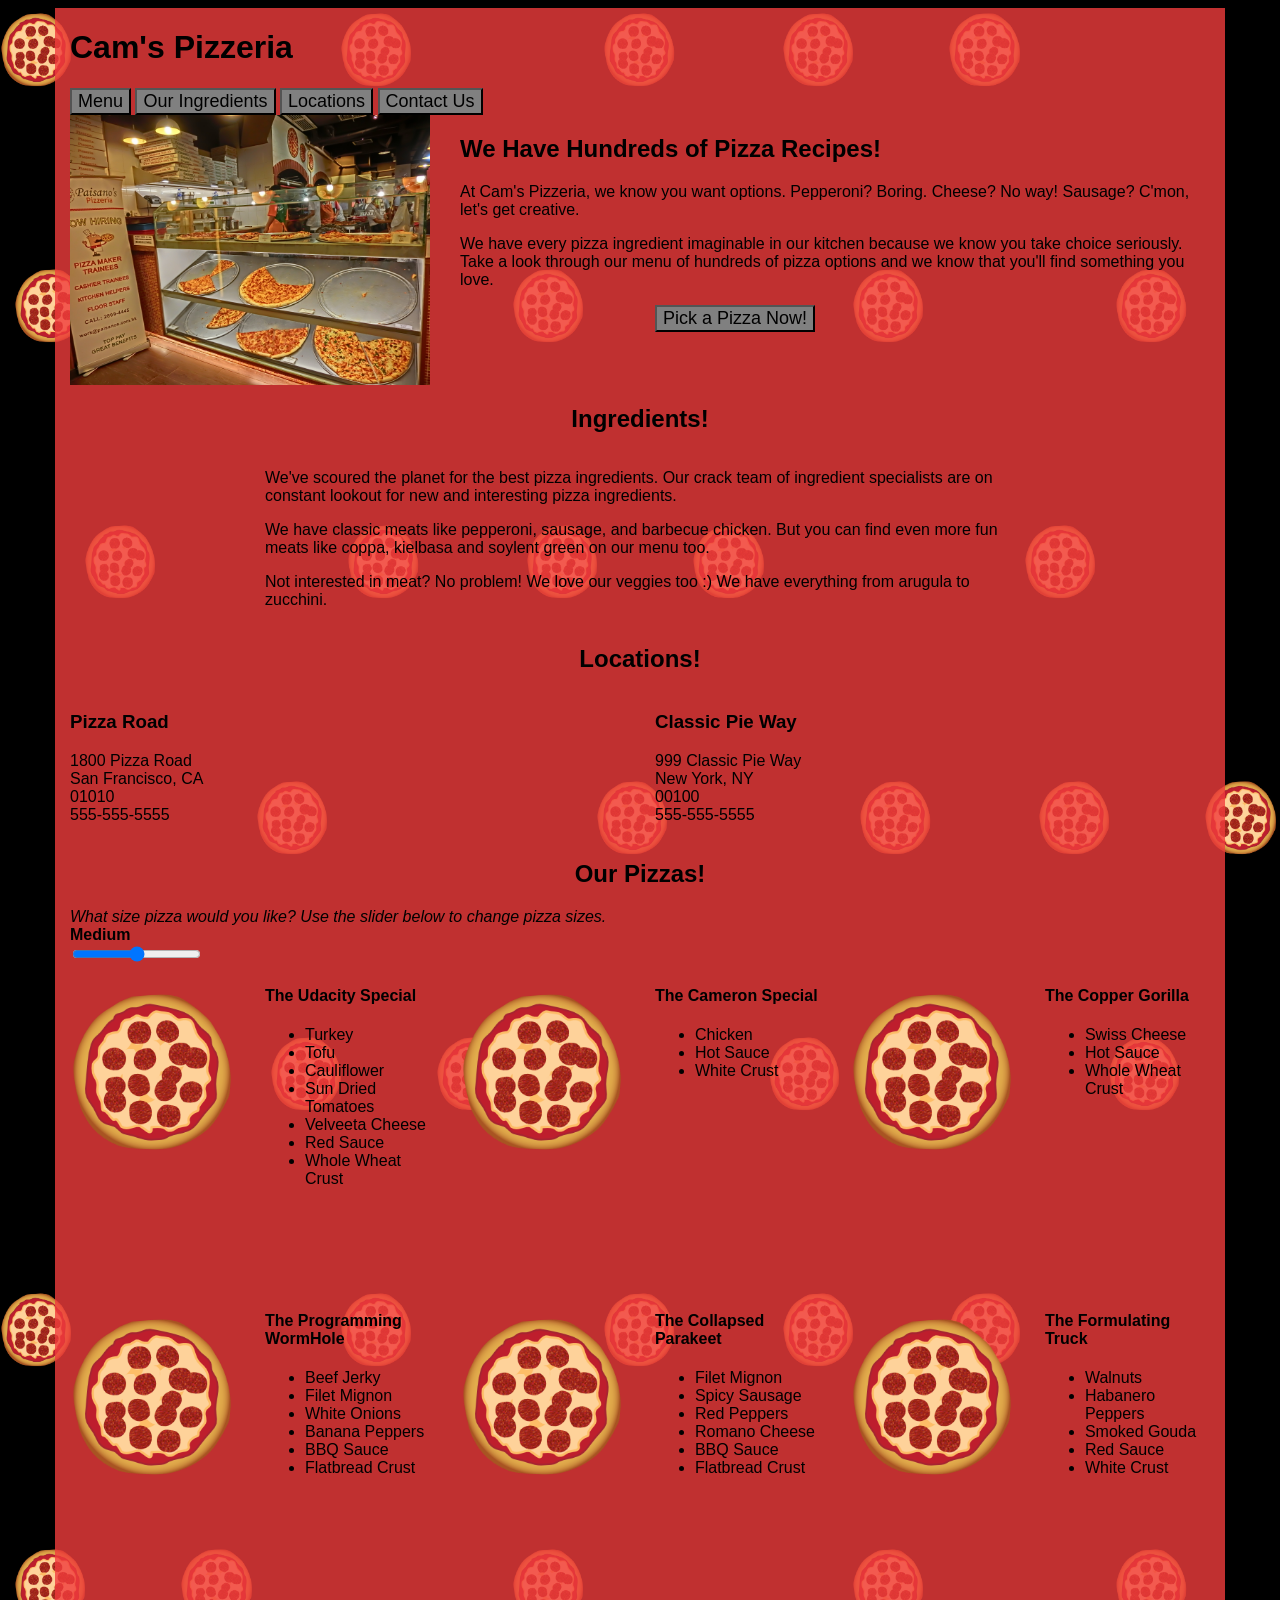
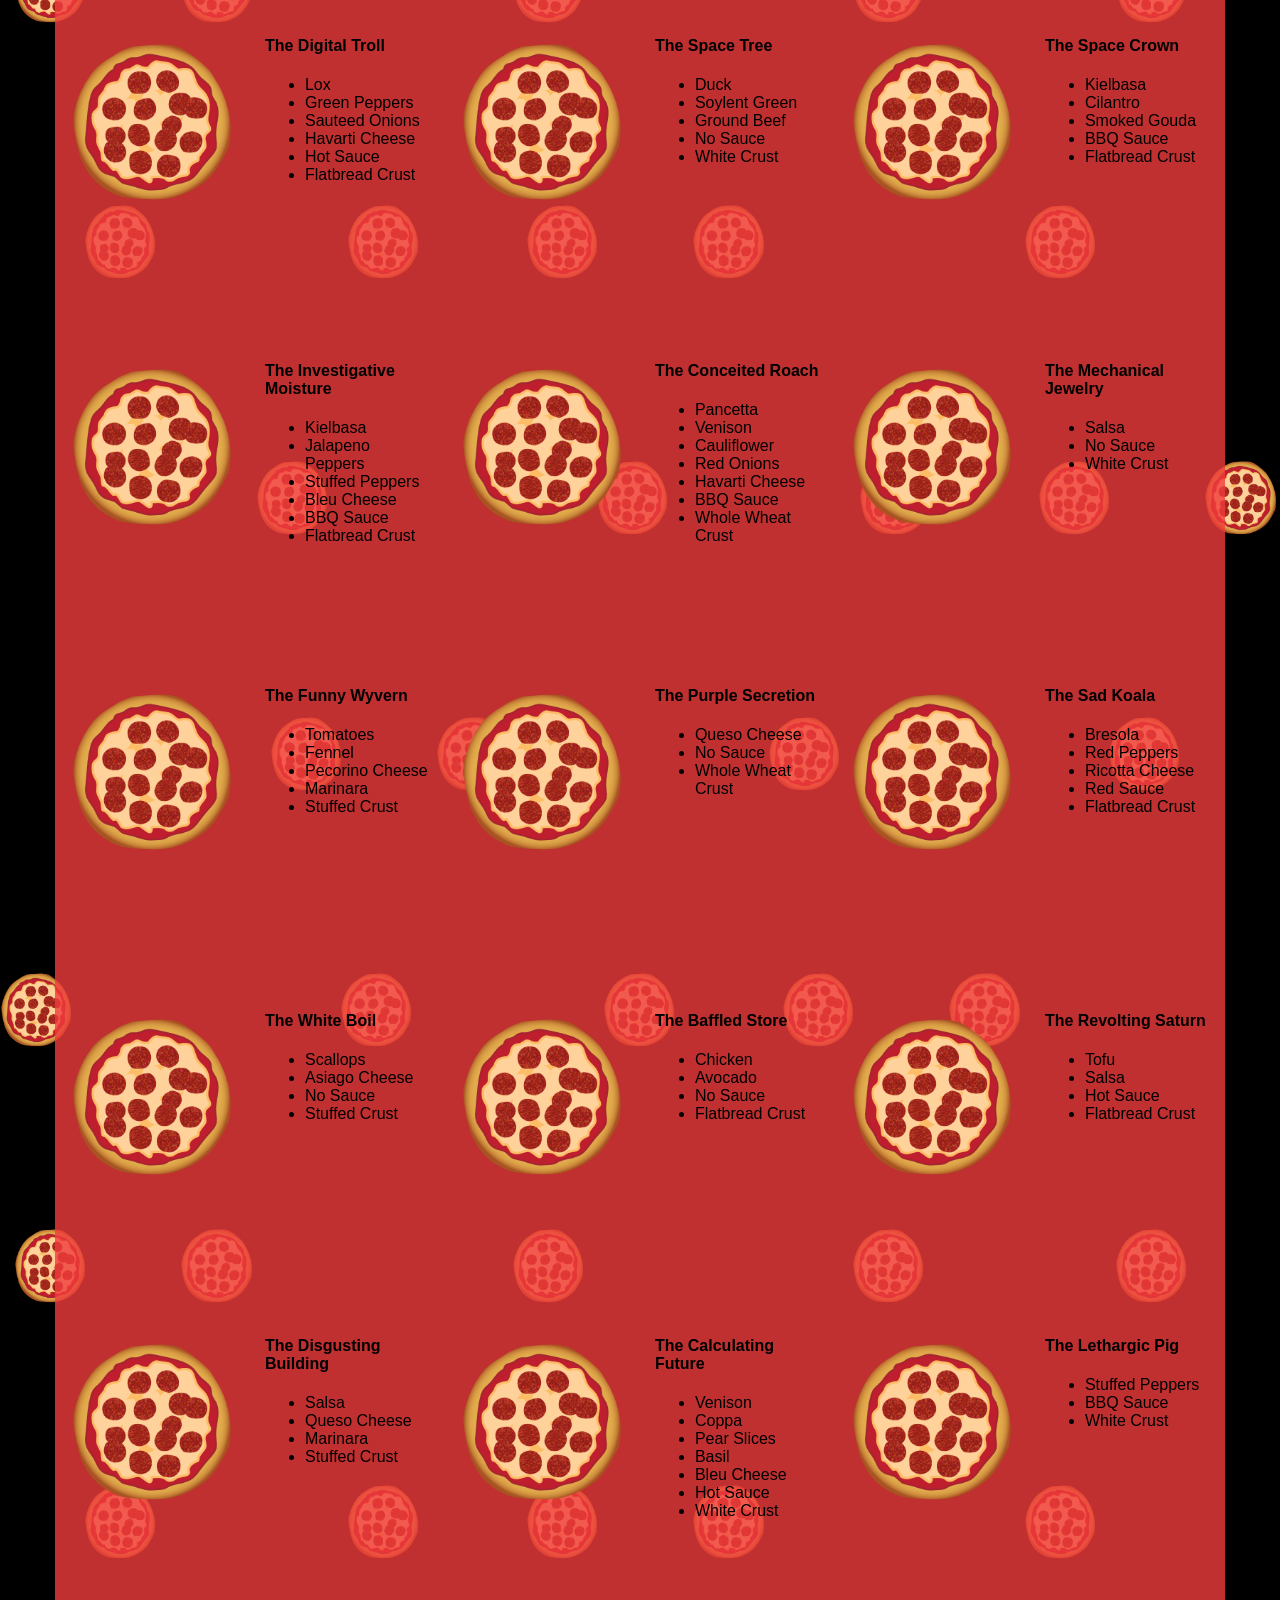
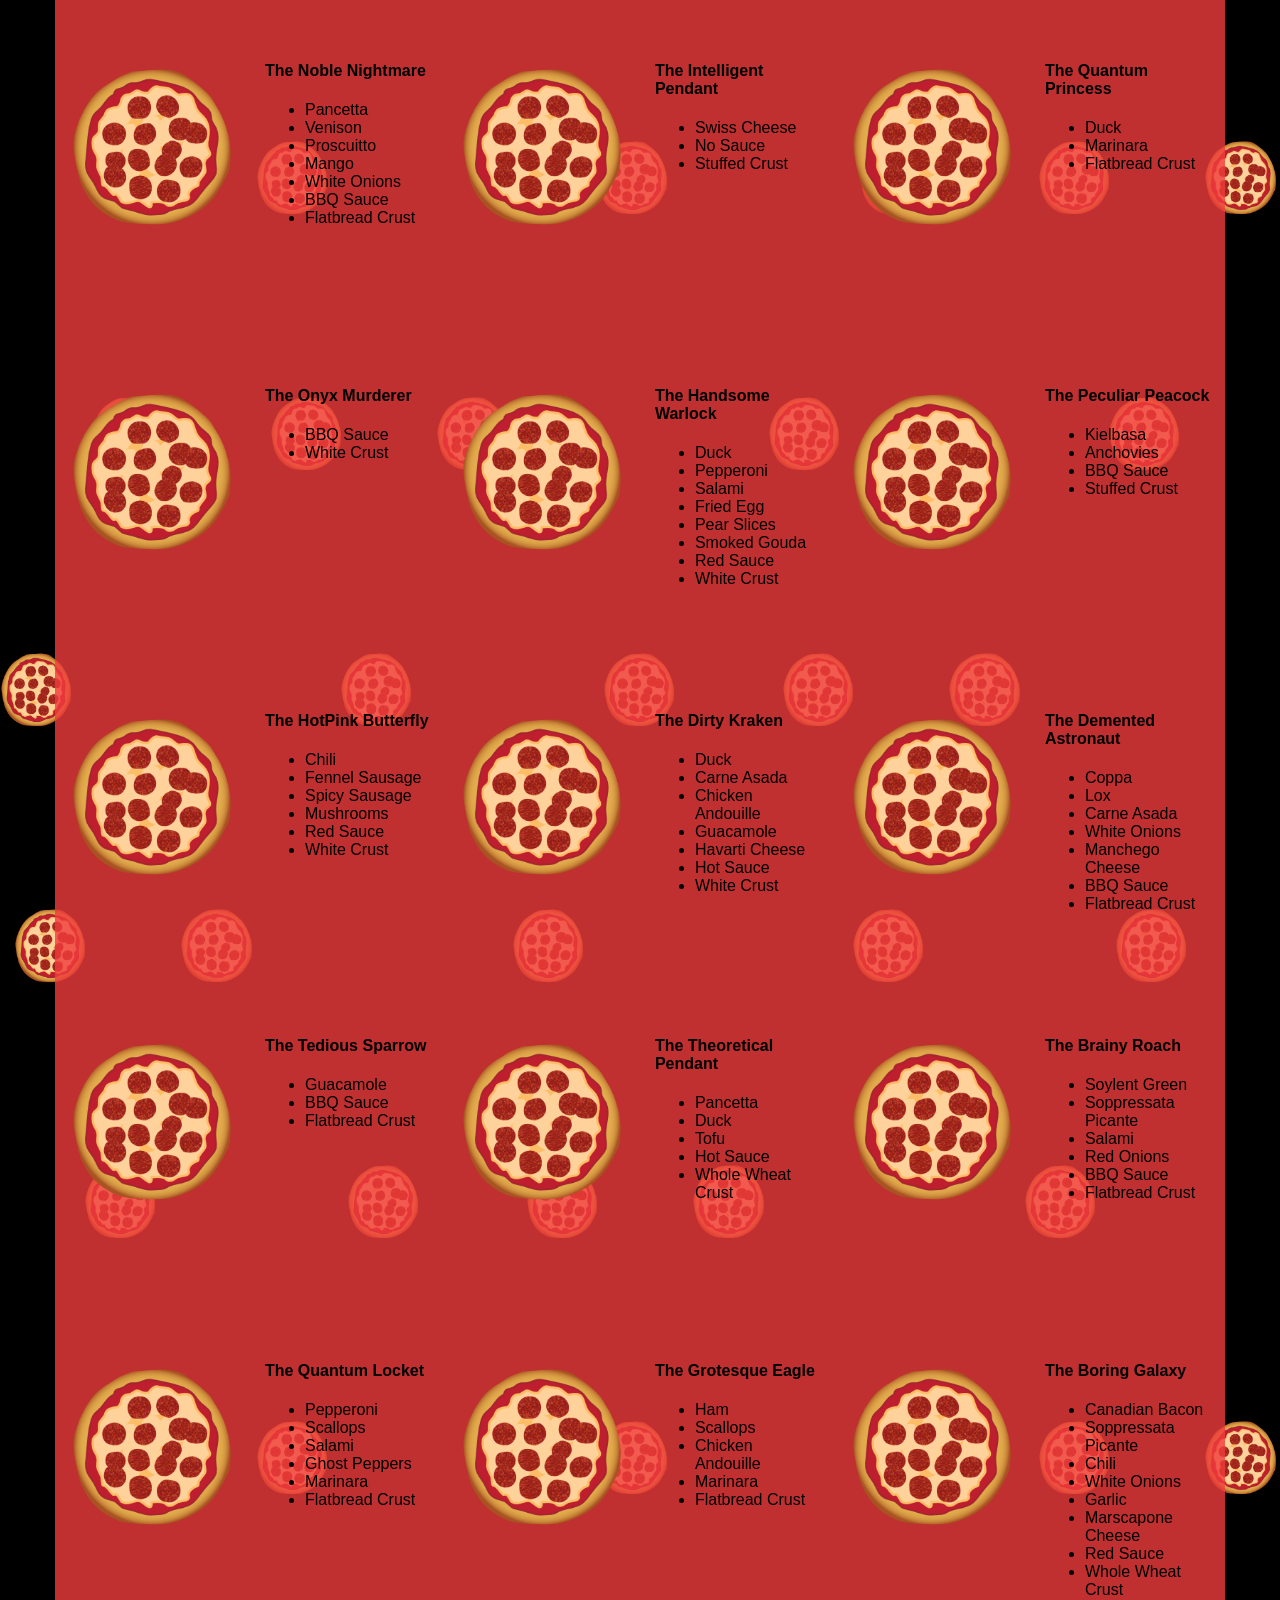
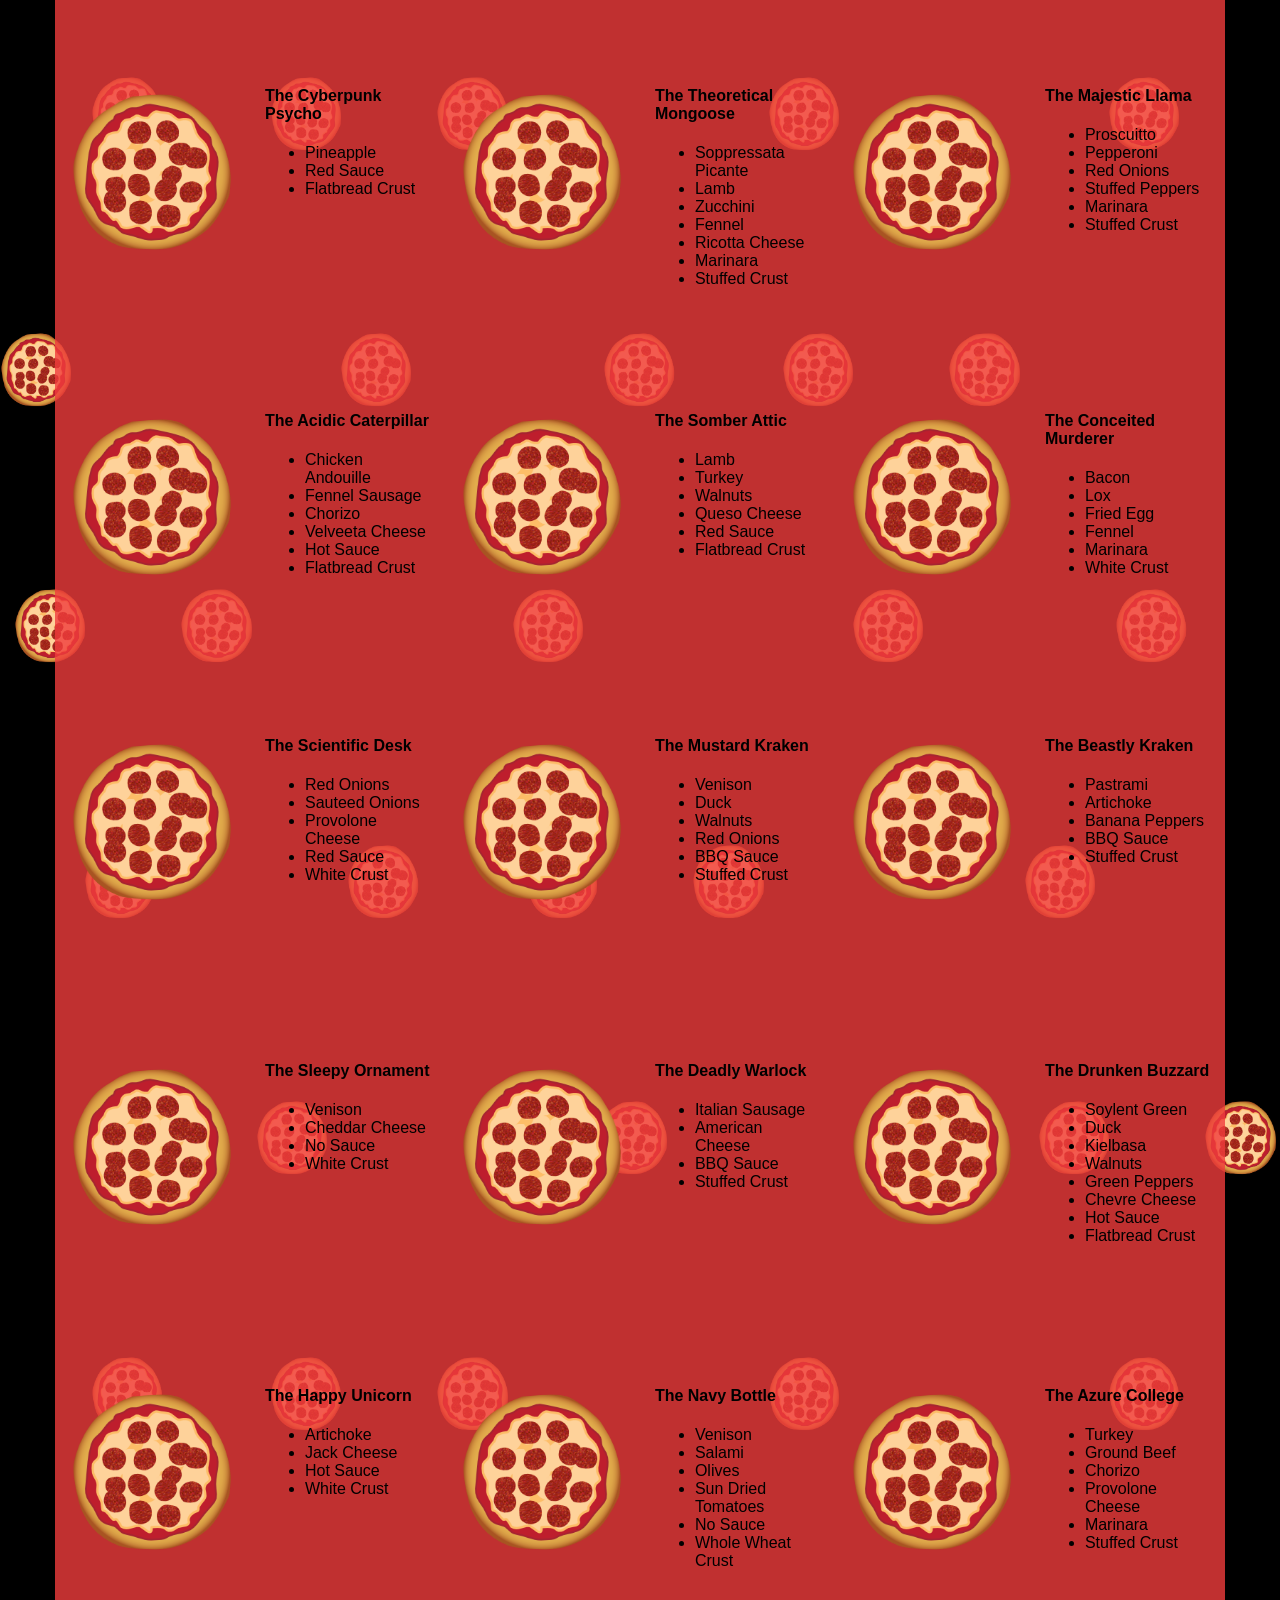
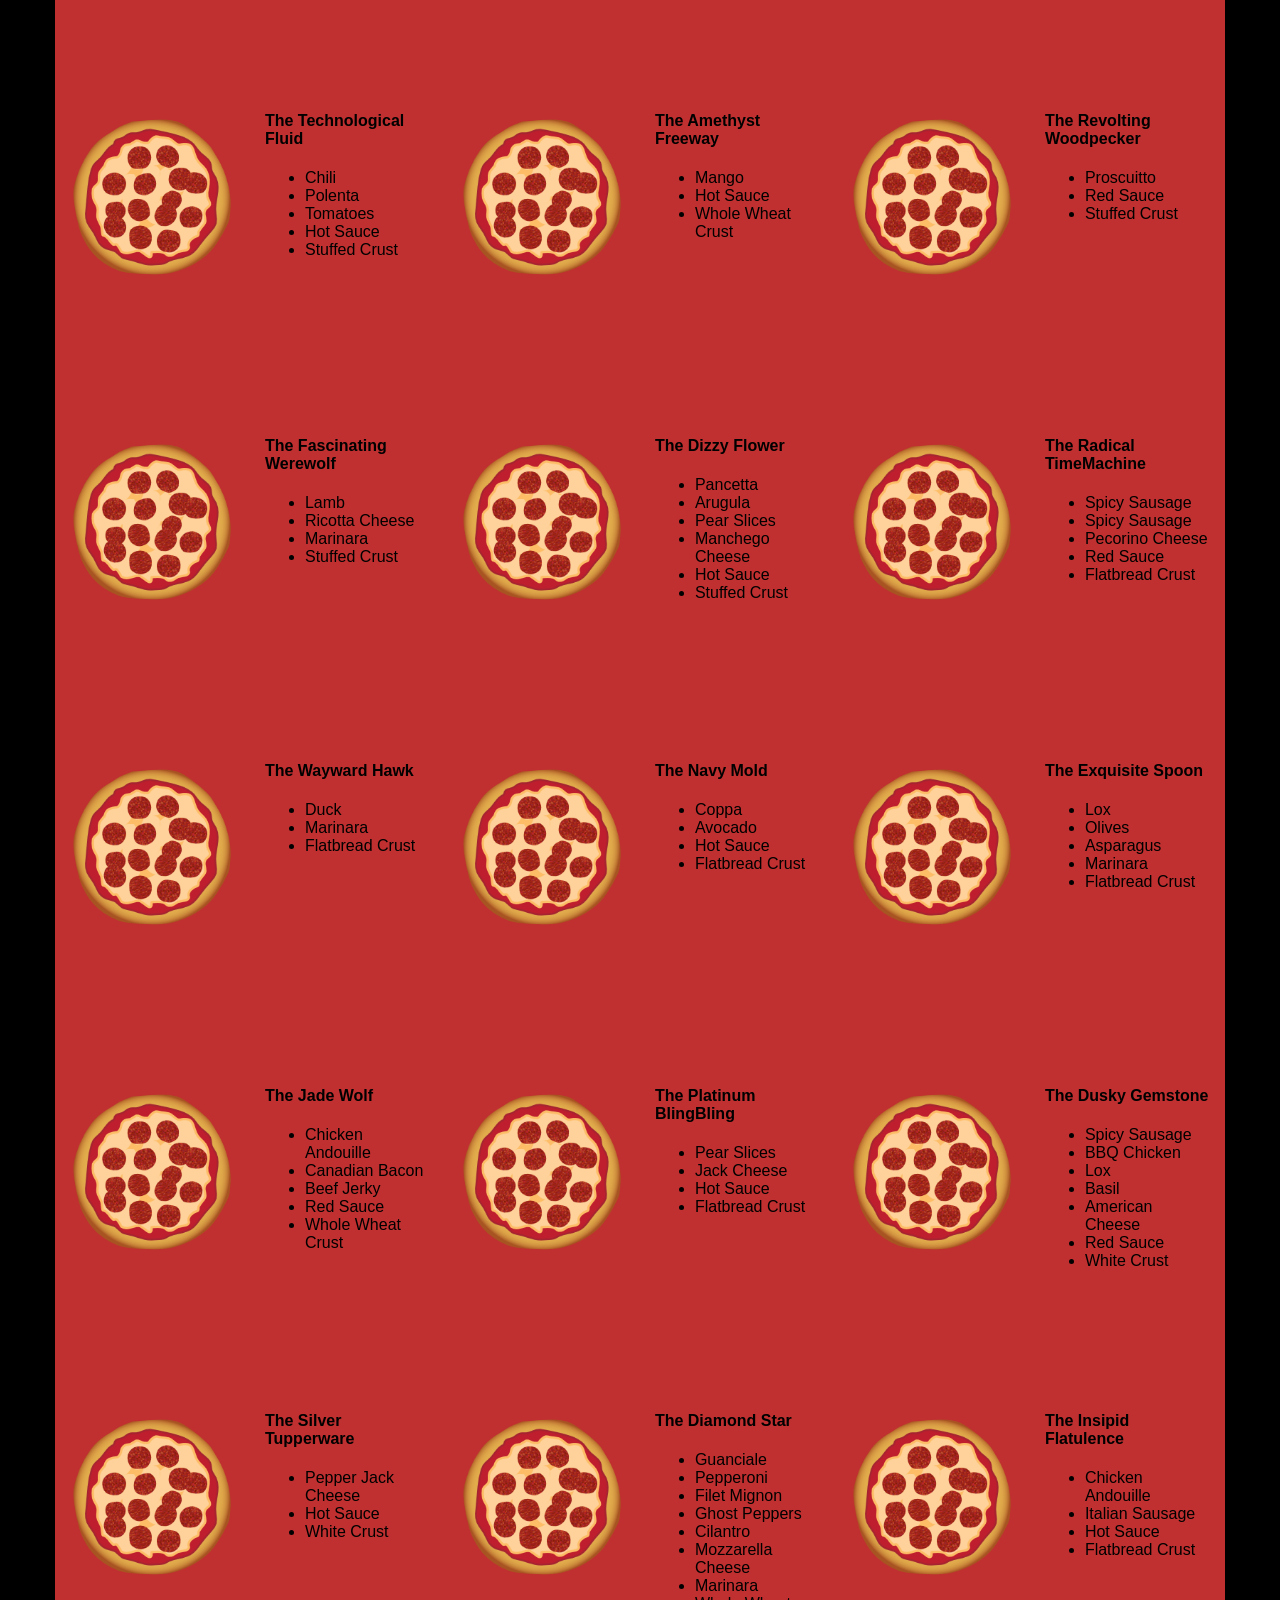
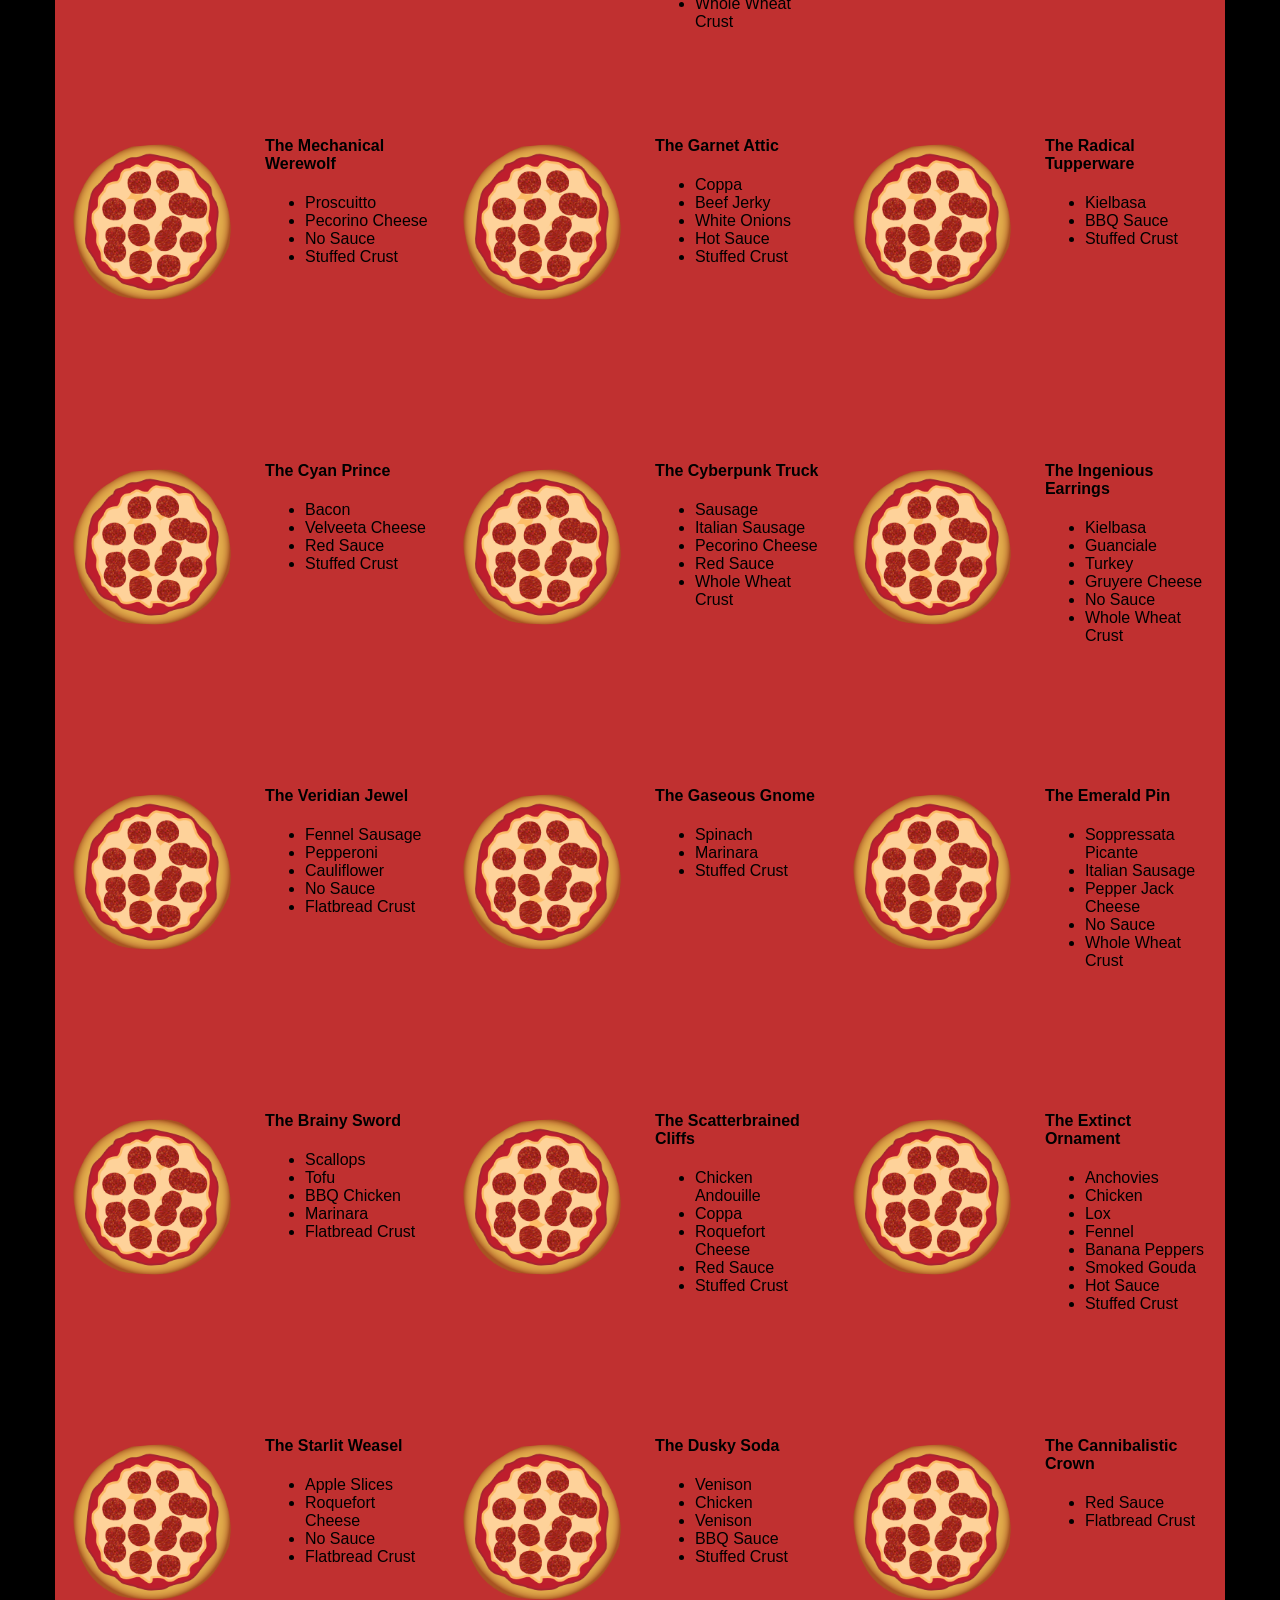
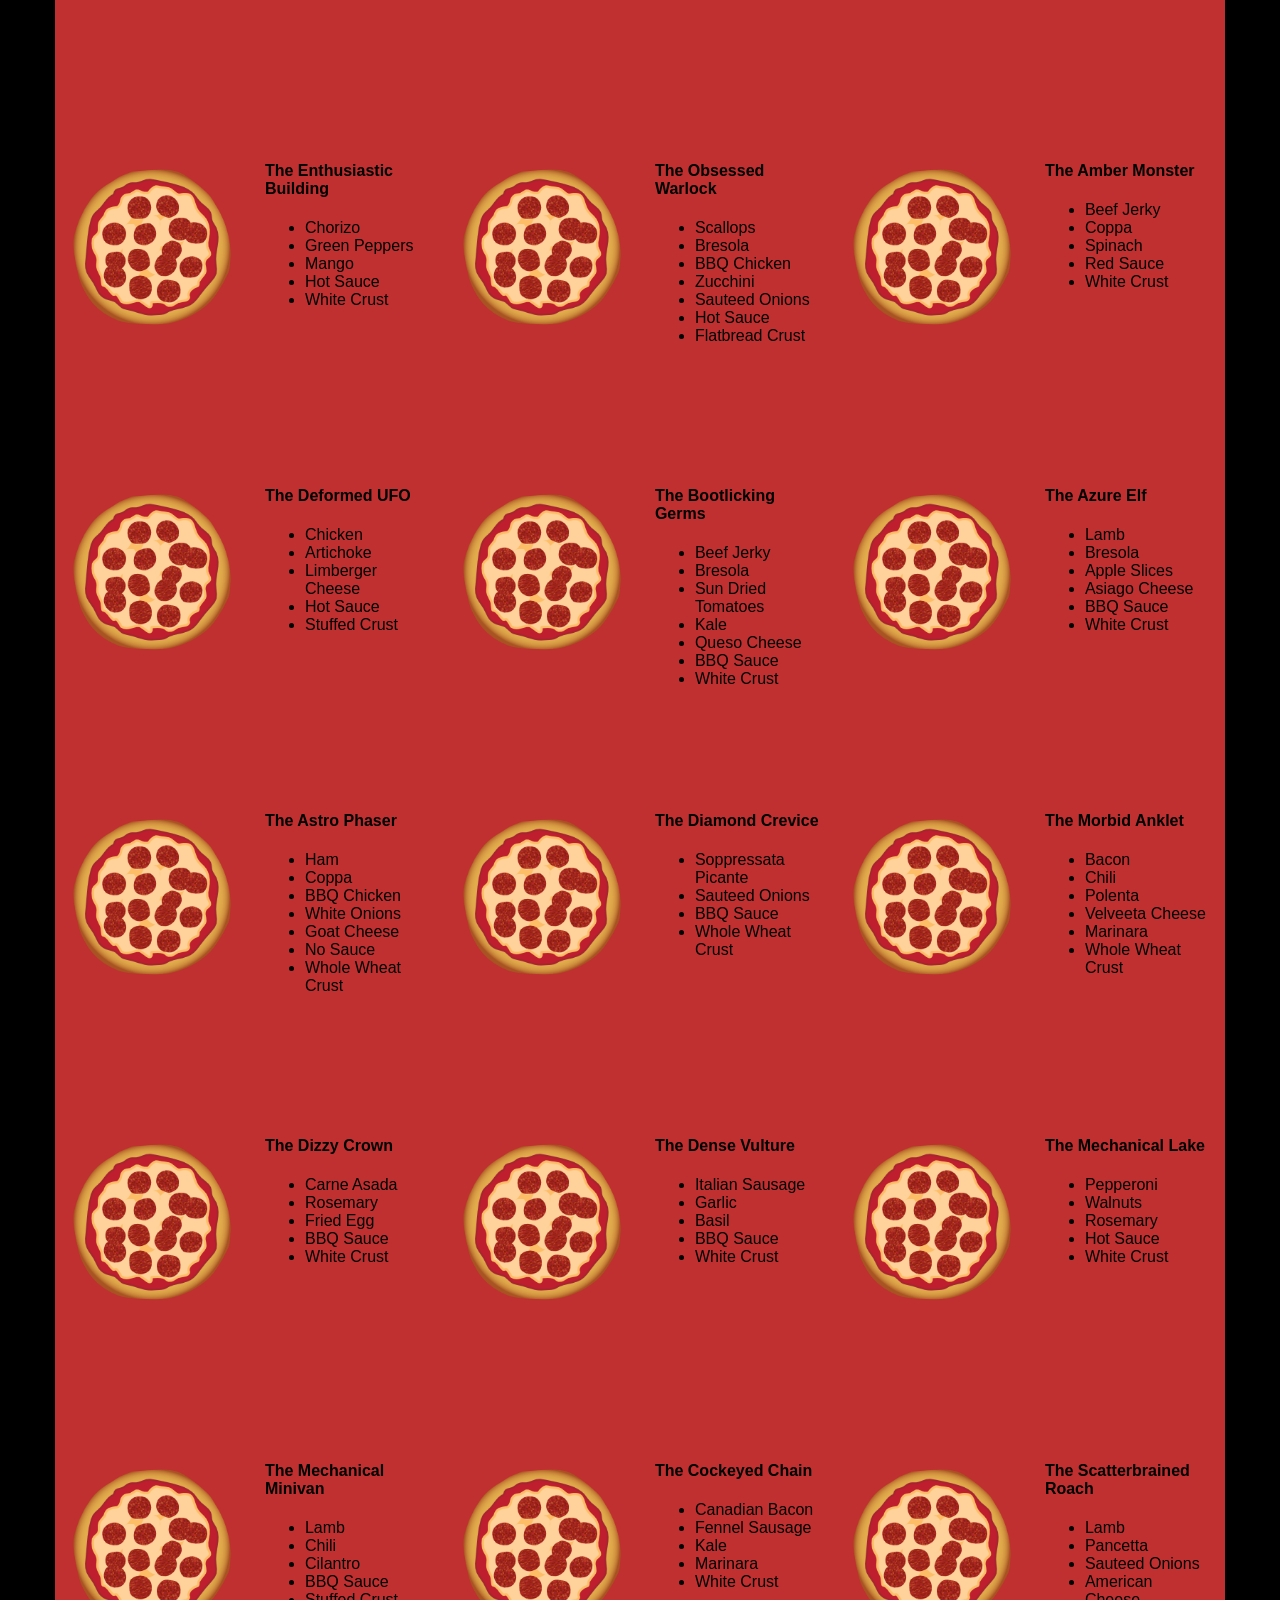
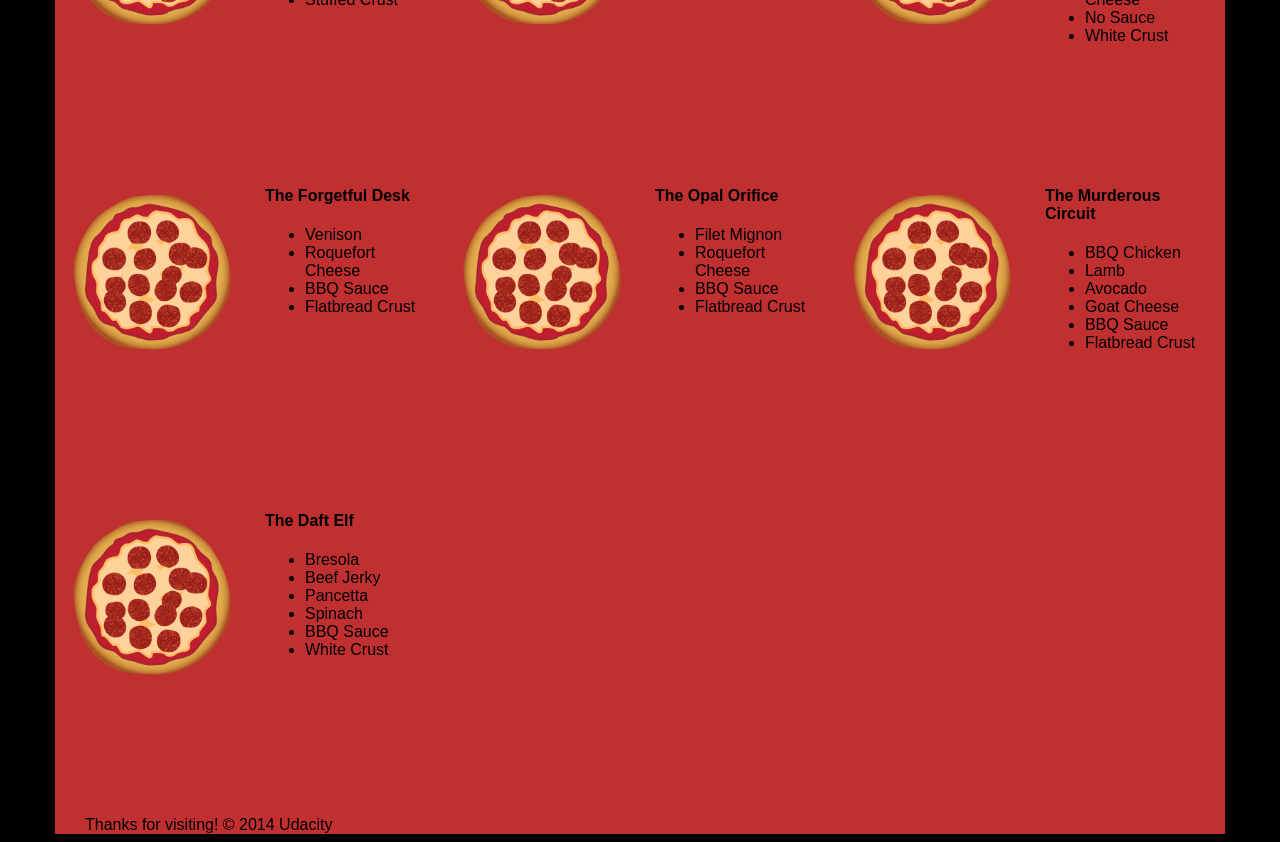
<file: views/pizza.html>
<!DOCTYPE HTML>
<html>
<head>  
  <link rel="stylesheet" href="css/style.css">
  <link rel="stylesheet" href="css/bootstrap-grid.css">
</head>

<body>
  <div class="container">
    <div id="header" class="row">
      <div class="col-md-6">
        <div class="row">
          <div class="col-md-12">
            <h1>Cam's Pizzeria</h1>
            <div class="row">
              <div id="menu" class="col-md-12">
                <form action="#randomPizzas">
                  <input type="submit" value="Menu">
                </form>
                <form action="#ingredients">
                  <input type="submit" value="Our Ingredients">
                </form>
                <form action="#locations">
                  <input type="submit" value="Locations">
                </form>
                <form action="#" onsubmit="alert('Thanks for clicking! This button doesn\'t do anything because this is a fake pizzeria :\)')">
                  <input type="submit" value="Contact Us">
                </form>
              </div>
            </div>
          </div>
        </div>
      </div>
      <div id="movingPizzas1" class="col-md-6">
      </div>
    </div>
    <div id="callToAction" class="row">
      <div class="col-md-4">
        <img src="images/pizzeria.jpg" class="img-responsive"> <!-- Image credit to: http://commons.wikimedia.org/wiki/File:HK_TST_night_%E5%98%89%E8%98%AD%E9%81%93_Granville_Road_restaurant_Paisano's_Pizzeria_pizza_Dec-2013.JPG -->
      </div>
      <div class="col-md-8">
        <div class="row">
          <div class="col-md-12">
            <h2>We Have Hundreds of Pizza Recipes!</h2>            
            <p>At Cam's Pizzeria, we know you want options. Pepperoni? Boring. Cheese? No way! Sausage? C'mon, let's get creative.</p>

            <p>We have every pizza ingredient imaginable in our kitchen because we know you take choice seriously. Take a look through our menu of hundreds of pizza options and we know that you'll find something you love.</p>
          </div>
        </div>
        <div class="row">
          <div class="col-md-6 col-md-push-3">
            <form action="#randomPizzas">
              <input type="submit" value="Pick a Pizza Now!">
            </form>
          </div>
        </div>
      </div>
    </div>
    <div id="ingredients" class="row">
      <div class="col-md-8 col-md-push-2">
        <div class="row">
          <div class="col-md-12 centered">
            <h2>Ingredients!</h2>
          </div>
        </div>
        <div class="row">
          <div class="col-md-12">
            <p>We've scoured the planet for the best pizza ingredients. Our crack team of ingredient specialists are on constant lookout for new and interesting pizza ingredients.</p>

            <p>We have classic meats like pepperoni, sausage, and barbecue chicken. But you can find even more fun meats like coppa, kielbasa and soylent green on our menu too.</p>

            <p>Not interested in meat? No problem! We love our veggies too :) We have everything from arugula to zucchini.</p>
          </div>
        </div>
      </div>
    </div>
    <div id="locations" class="row">
      <div class="col-md-12">
        <h2 style="text-align: center">Locations!</h2>
        <div class="row">
          <div class="col-md-6">
            <h3>Pizza Road</h3>
            <p>1800 Pizza Road<br>San Francisco, CA<br>01010<br>555-555-5555</p>
          </div>
          <div class="col-md-6">
            <h3>Classic Pie Way</h3>
            <p>999 Classic Pie Way<br>New York, NY<br>00100<br>555-555-5555</p>
          </div>
        </div>
      </div>
    </div>
    <div id="pizzaGenerator" class="row">
      <div class="col-md-12">
        <h2 style="text-align: center">Our Pizzas!</h2>
        <div class="row">
          <div class="col-md-12">
            <em>What size pizza would you like? Use the slider below to change pizza sizes.</em>
          </div>
          <div id="pizzaSize" class="col-md-6">Medium</div>
          <div class="col-md-12">
            <input id="sizeSlider" type="range" min="1" max="3" value="2" step="1" onchange="resizePizzas(this.value)"></input>
          </div>
        </div>
        <div id="randomPizzas" class="row">
          <div id="pizza0" class="randomPizzaContainer" style="width:33.33%;">
            <div class="col-md-6">
              <img src="images/pizza.png" class="img-responsive">
            </div>
            <div class="col-md-6">
              <h4>The Udacity Special</h4>
              <ul>
                <li>Turkey</li>
                <li>Tofu</li>
                <li>Cauliflower</li>
                <li>Sun Dried Tomatoes</li>
                <li>Velveeta Cheese</li>
                <li>Red Sauce</li>
                <li>Whole Wheat Crust</li>
              </ul>
            </div>
          </div>
          <div id="pizza1" class="randomPizzaContainer" style="width:33.33%;">
            <div class="col-md-6">
              <img src="images/pizza.png" class="img-responsive">
            </div>
            <div class="col-md-6">
              <h4>The Cameron Special</h4>
              <ul>
                <li>Chicken</li>
                <li>Hot Sauce</li>
                <li>White Crust</li>
              </ul>
            </div>
          </div>
        </div>
      </div>
    </div>
    <div id="footer" class="col-md-12">Thanks for visiting! &copy; 2014 Udacity</div>
  </div>
  <script type="text/javascript" src="js/main.js"></script>
</body>

</html>
</file>
<file: views/css/style.css>
/** {
  outline: 1px solid red !important;
}*/
* {
	-webkit-box-sizing: border-box;
	-moz-box-sizing: border-box;
	-box-sizing: border-box;
}

body {
	font-family: "Trebuchet MS", Helvetica, sans-serif;
	background: black;
}

input {
	background: gray;
	font-size: 18px;
}

form {
	display: inline-block;
}

.centered {
	text-align: center;
}

#pizzaSize {
	font-weight: 800;
}

.mover {
	position: fixed;
	width: 256px;
	z-index: -1;
}

.randomPizzaContainer {
	float: left;
	display: flex;
}

.randomPizzaContainer:after {
	content: "";
	display: table;
	clear:both;
}

.container {
	background-color: rgba(240, 60, 60, 0.8);
}
</file>
